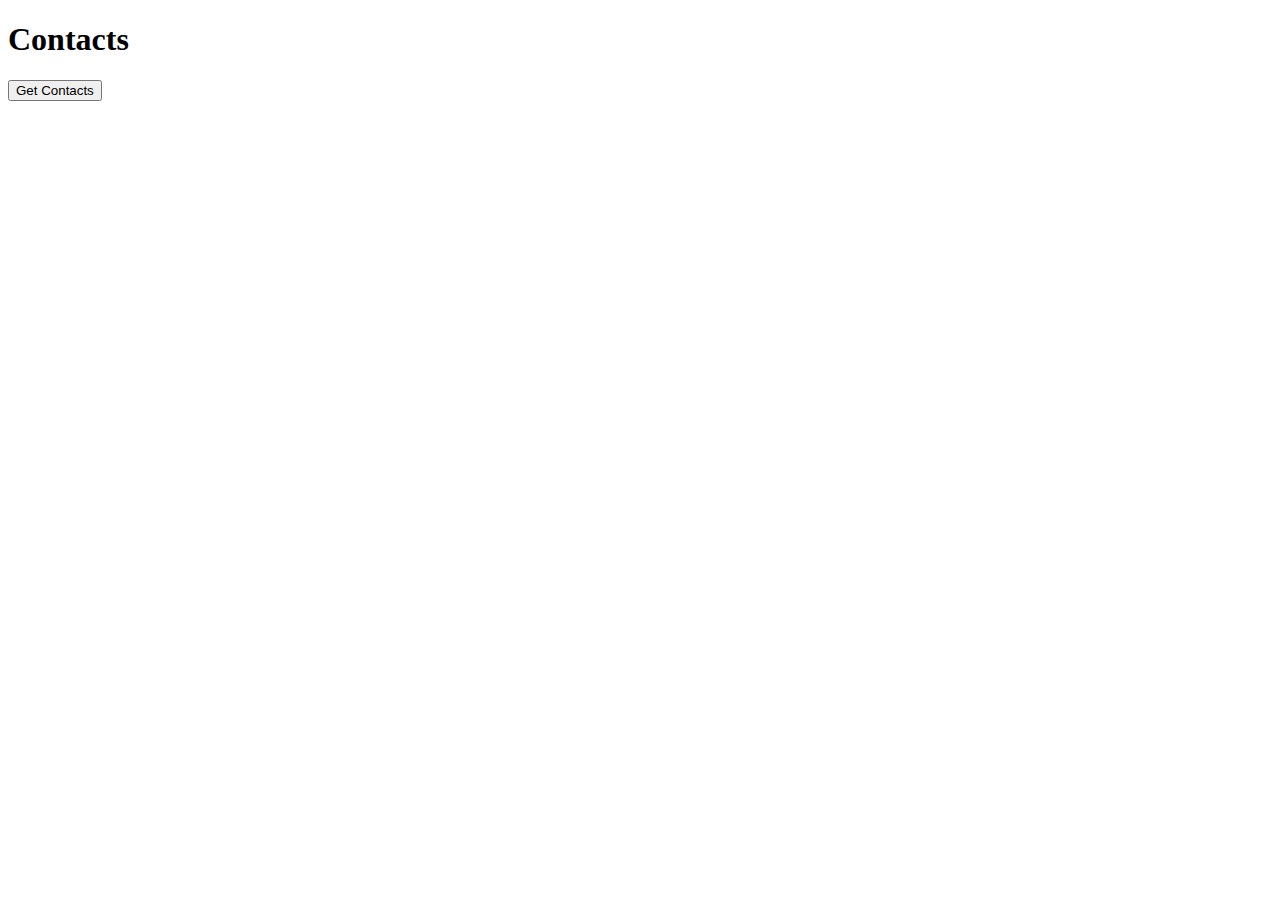
<file: myx.html>
<!DOCTYPE html>
<html lang="en">
<head>
    <meta charset="UTF-8">
    <meta name="viewport" content="width=device-width, initial-scale=1.0">
    <title>Show Contacts</title>
</head>
<body>
    <h1>Contacts</h1>
    <button id="getContacts">Get Contacts</button>
    <ul id="contactsList"></ul>

    <script>
        document.getElementById('getContacts').addEventListener('click', async () => {
            try {
                const contacts = await navigator.contacts.select(['name', 'tel'], { multiple: true });
                const contactsList = document.getElementById('contactsList');
                contactsList.innerHTML = '';

                contacts.forEach(contact => {
                    const li = document.createElement('li');
                    li.textContent = `${contact.name}: ${contact.tel}`;
                    contactsList.appendChild(li);
                });
            } catch (error) {
                console.error('Error accessing contacts:', error);
            }
        });
    </script>
</body>
</html>
</file>
